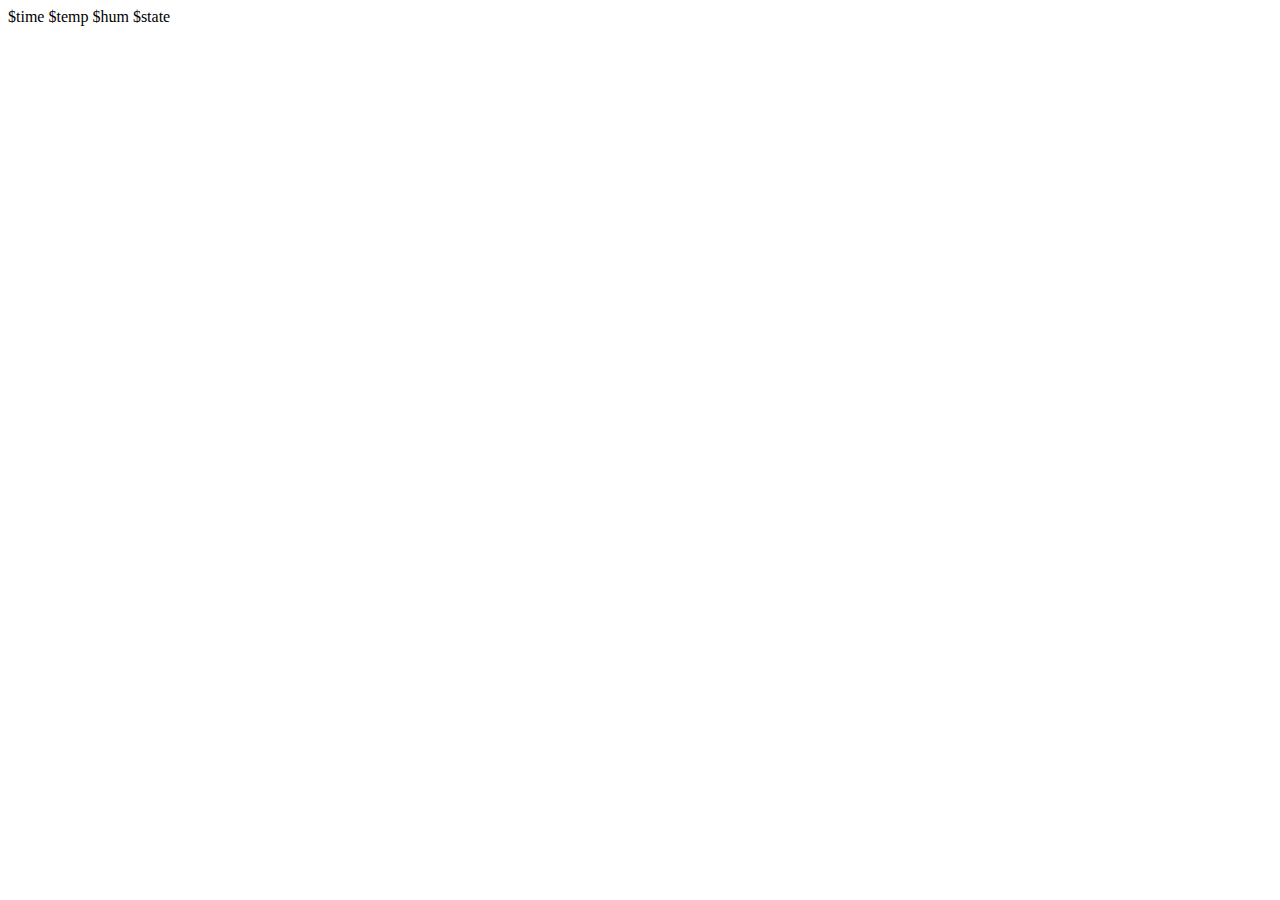
<file: C.EMAlgorithm/bin/Data/htmlTemplate.html>
<!DOCTYPE html PUBLIC "-//W3C//DTD HTML 4.01 Transitional//EN" 
"http://www.w3.org/TR/html4/loose.dtd">
<html>
<head>
<meta http-equiv="Content-Type" content="text/html; charset=UTF-8">
<title>$title</title>
</head>
<body>
	<time>$time</time>
	<temp>$temp</temp>
	<hum>$hum</hum>
	<state>$state</state>
</body>
</html>
</file>
